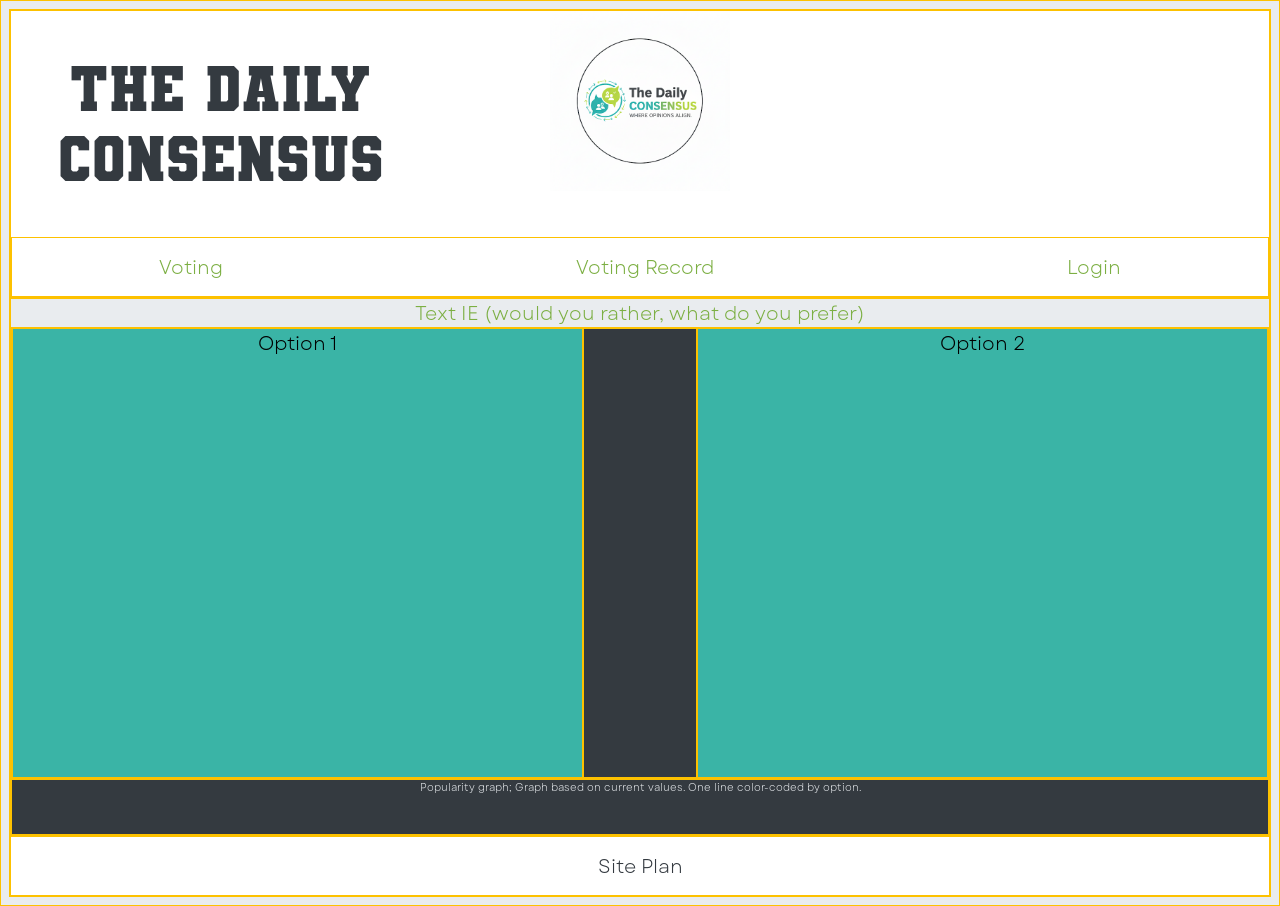
<file: index.html>
<!DOCTYPE html>
<html lang="en">
<head>
    <meta charset="UTF-8">
    <meta name="viewport" content="width=device-width, initial-scale=1.0">
    <title>Mr. Carroll's Website</title>
    <link rel="stylesheet" href="styles/style.css">
</head>
<body>
    <header>
        <h1 id="Title">The Daily<br>Consensus</h1>
        <a href=index.html><img id="logo_image" src="images/Daily_Consensus_logo.png" alt='logo image "The Daily Consensus"'></a>
        <nav>
            <a href="index.html">Voting</a>
            <a href="record.html">Voting Record</a>
            <a href="login.html">Login</a>
        </nav>
    </header>
    <main>
        <div id="prompt">Text IE (would you rather, what do you prefer)</div>
        <div id="voting">
            <div id="Option1">Option 1</div>
            <div id="voting-border"></div>
            <div id="Option2">Option 2</div>
        </div>
        <div id="graph">Popularity graph; Graph based on current values. One line color-coded by option.</div>
    </main>
    <footer>
        <a href="https://docs.google.com/document/d/1OJuU90EAj1r7OU83lbjrLg9AqaTvK2M9_nruHIRroWw/edit?usp=sharing" target="_blank">Site Plan</a>
    </footer>
</body>
</html>
</file>
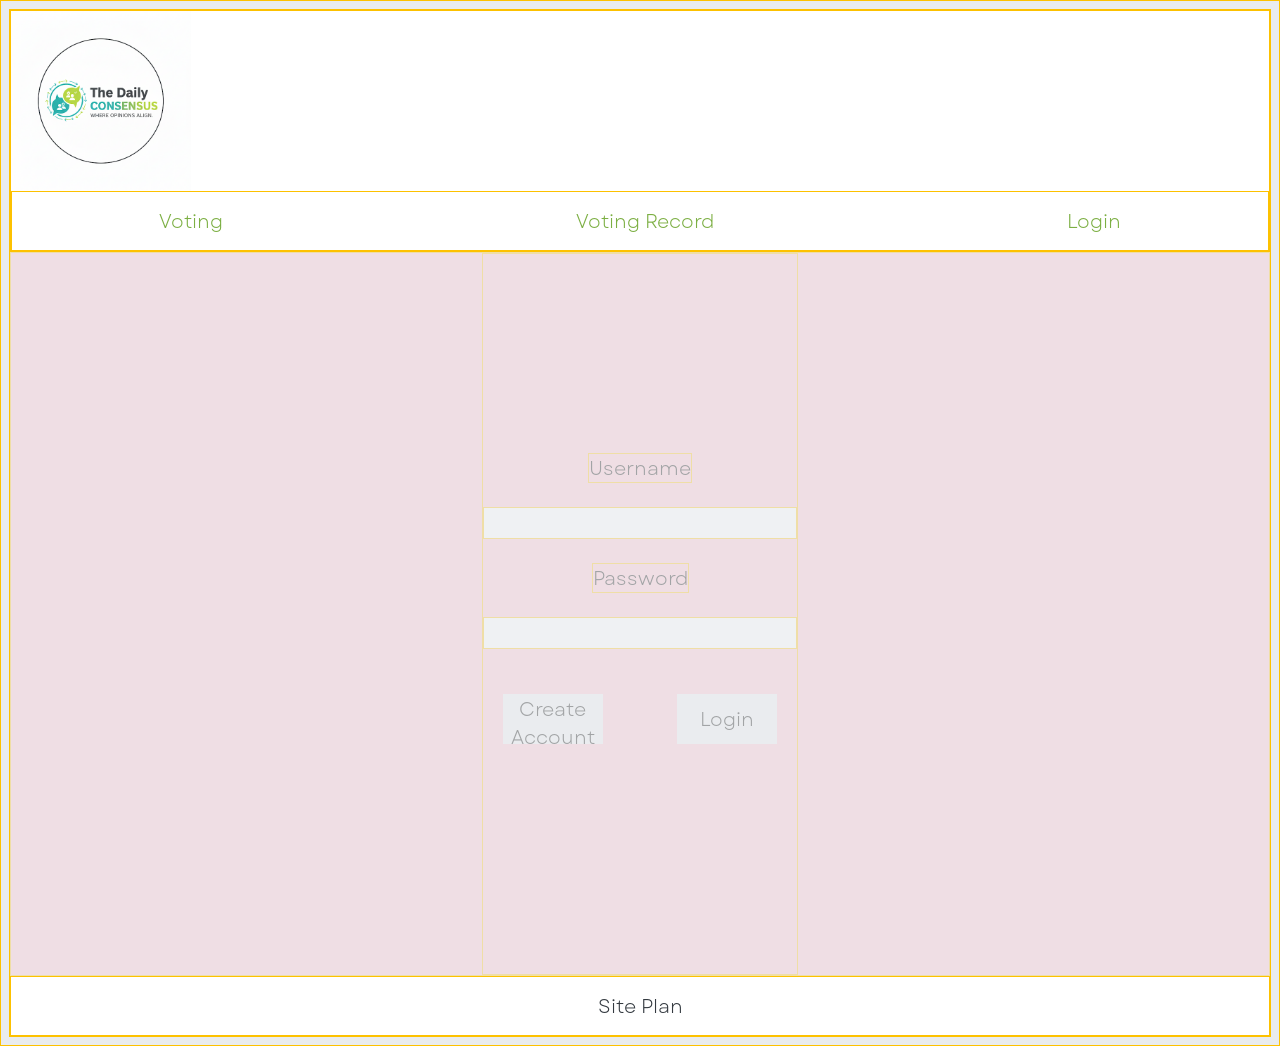
<file: login.html>
<!DOCTYPE html>
<html lang="en">
<head>
    <meta charset="UTF-8">
    <meta name="viewport" content="width=device-width, initial-scale=1.0">
    <title>Document</title>
    <link rel="stylesheet" href="styles/style.css">
    <style>
        main{
            background-color: pink;
            opacity: 0.3;
        }
    </style>
</head>
<body>
    <header>
        <img id="logo_image" src="images/Daily_Consensus_logo.png" alt='logo image "The Daily Consensus"'>
        <nav>
            <a href="index.html">Voting</a>
            <a href="record.html">Voting Record</a>
            <a href="login.html">Login</a>
        </nav>
    </header>
    <main>
        
        <form id="login-page">
            
            <label class = "label" for="username">Username</label>
        
            
            <input type="text" id="username" name="username" required>
            
            <label class = "label" for="password">Password</label>
            
            <input type="password" id="password" name="password" required>

            
            
            <button type="submit" id = "create-account" class="submit">Create Account</button>
    
            <button type="submit" id="login" class = "submit">Login</button>
        

        </form>
        
    </main>
    
    <footer>
        <a href="https://docs.google.com/document/d/1OJuU90EAj1r7OU83lbjrLg9AqaTvK2M9_nruHIRroWw/edit?usp=sharing" target="_blank">Site Plan</a>
    </footer>
</body>
</html>
</file>
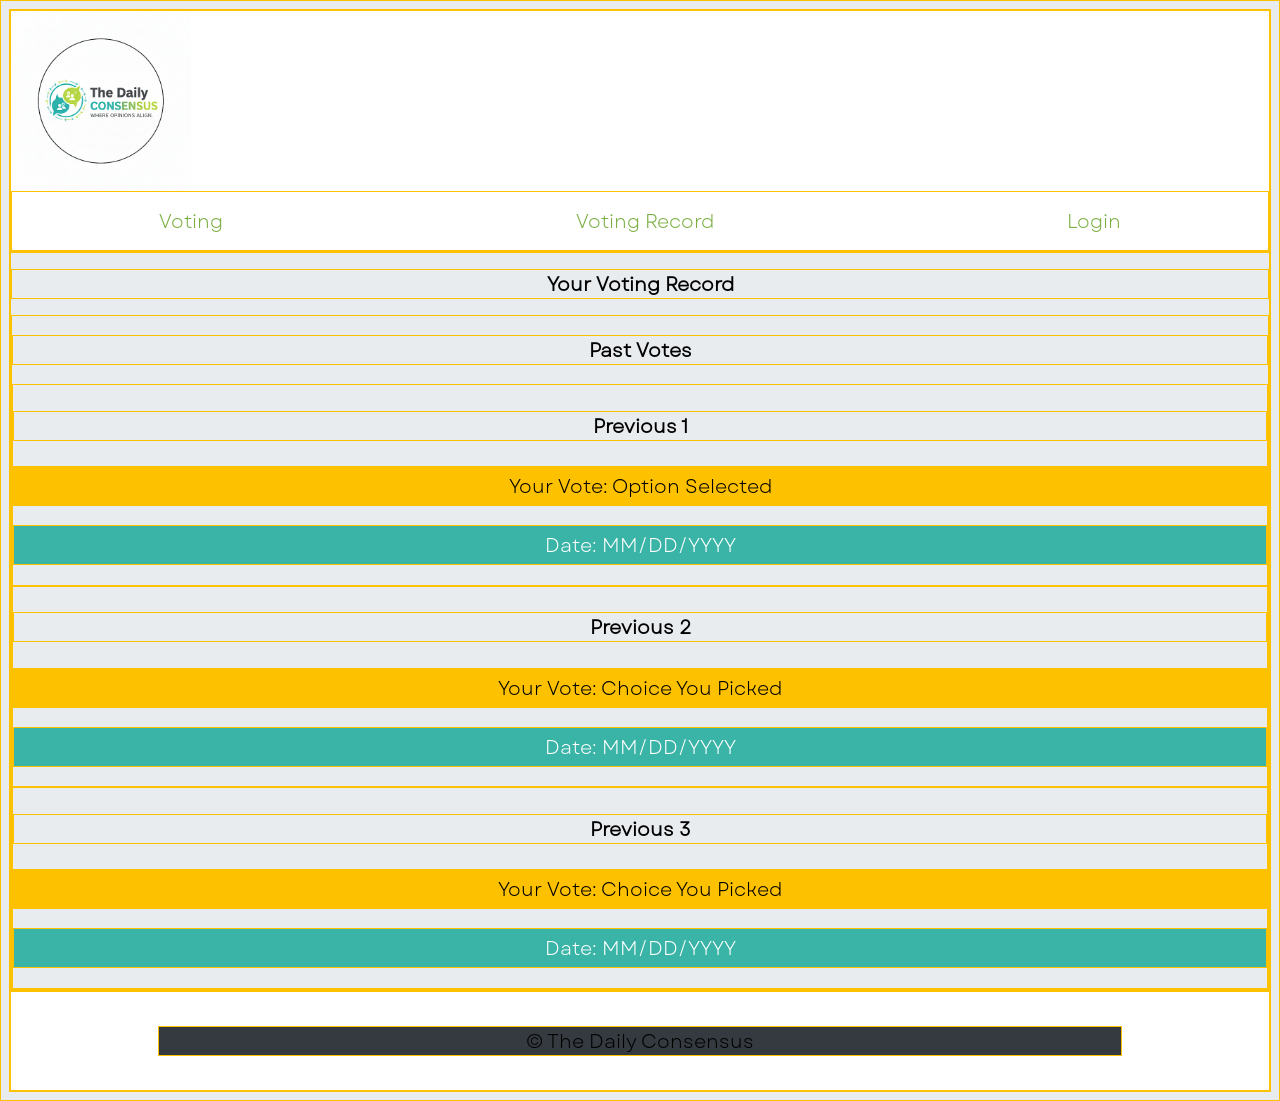
<file: record.html>
<!DOCTYPE html>
<html lang="en">
<head>
    <meta charset="UTF-8">
    <meta name="viewport" content="width=device-width, initial-scale=1.0">
    <title>Mr. Carroll's Website</title>
    <link rel="stylesheet" href="styles/style.css">
</head>
<body>
    <header>
        <img id="logo_image" src="images/Daily_Consensus_logo.png" alt='logo image "The Daily Consensus"'>
        <nav>
            <a href="index.html">Voting</a>
            <a href="record.html">Voting Record</a>
            <a href="login.html">Login</a>
        </nav>
    </header>

    <main>
        <h2>Your Voting Record</h2>

        <section>
            <h3>Past Votes</h3>
                <article>
                    <h4>Previous 1</h4>
                    <p style="background-color:#fdc100; padding:5px;">Your Vote: Option Selected</p>
                    <p style="background-color:#3ab4a6; padding:5px; color:#fff;">Date: MM/DD/YYYY</p>
                </article>

                <article>
                    <h4>Previous 2</h4>
                    <p style="background-color:#fdc100; padding:5px;">Your Vote: Choice You Picked</p>
                    <p style="background-color:#3ab4a6; padding:5px; color:#fff;">Date: MM/DD/YYYY</p>
                </article>

                <article>
                    <h4>Previous 3</h4>
                    <p style="background-color:#fdc100; padding:5px;">Your Vote: Choice You Picked</p>
                    <p style="background-color:#3ab4a6; padding:5px; color:#fff;">Date: MM/DD/YYYY</p>
                </article>

        </section>
    </main>

    <footer>
        <p>&copy; The Daily Consensus</p>
    </footer>

</body>
</html>
</file>
<file: styles/style.css>
@font-face {
    font-family: 'Varsity-Team';
    src: url('/fonts/varsity_team/VarsityTeam-Bold.otf') format('truetype');}

@font-face {
    font-family: 'Garet';
    src: url('/fonts/garet/Garet-Book.otf') format('truetype');}


    
* {
    text-align:center;
    font-family: 'Garet';
    border: solid 1px #fdc100;
}

@media (max-width: 900px) {
    * {font-size: 1.8vw;}

    #Title {
        border:none;
        font-family:'Varsity-Team';
        font-size: 5vw;
        color: #343a40;}
    
}
@media (min-width: 901px) {
    * {font-size: 1.5vw;}
    #Title {
        font-size: 2vw;}
}


body {background: #e9ecef;}

#logo_image {
    width: 15vw;
    min-width: 100px;
    max-width: 180px;
    border:none;}

header {
    background: #fff;
    display:grid;
    grid-template-columns: 1fr 1fr 1fr;}
header a {border:none; grid-area: 1/2/2/3;}

#Title {
    border:none;
    font-family:'Varsity-Team';
    font-size: 5vw;
    color: #343a40;}

nav {
    display: flex;
    justify-content: space-between;
    grid-area: 2/1/3/4;
}
nav a {
    text-decoration: none;
    border:none;
    color:#7caf43;
    padding: 15px 11.5vw;
}
nav a:hover, footer a:hover {background:#fdc100;}

p {background: #343a40;}

#voting {
    display:grid;
    grid-template-columns: 10fr 2fr 10fr;
    grid-template-rows: 50vh;
}

#prompt {background: #e9ecef; border:none; color:#7caf43;}
#Option1 {background: #3ab4a6;}
#voting-border {background: #343a40;}
#Option2 {background: #3ab4a6;}
#graph {height:6vh; background:#343a40; color:#e9ecef; font-size: 0.8vw;}

footer {
    background:#fff;
    /* display: unset; */
    /* height: calc(15px + 15px + 10vh); */
    padding: 15px 11.5vw;
}
footer a {
    text-decoration: none;
    color: #343a40;
    padding: 15px 11.5vw;
    border: none;
}

#login-page{
    width: 25%;
    margin: auto;
    padding-top: 200px;
    height: fit-content;
    padding-bottom: 300px;
    
}

#login-page label{
    margin-top: 25px;
}


#login-page > input{
    width: 100%;
    justify-self: center;
    box-sizing: border-box;
    margin: 25px auto;
}

.submit{
    
    width: 100px;
    height: 50px;
    margin: 20px;
    border: none;
}
#create-account{
    float: left;
}
#login{
    float: right;
}
</file>
